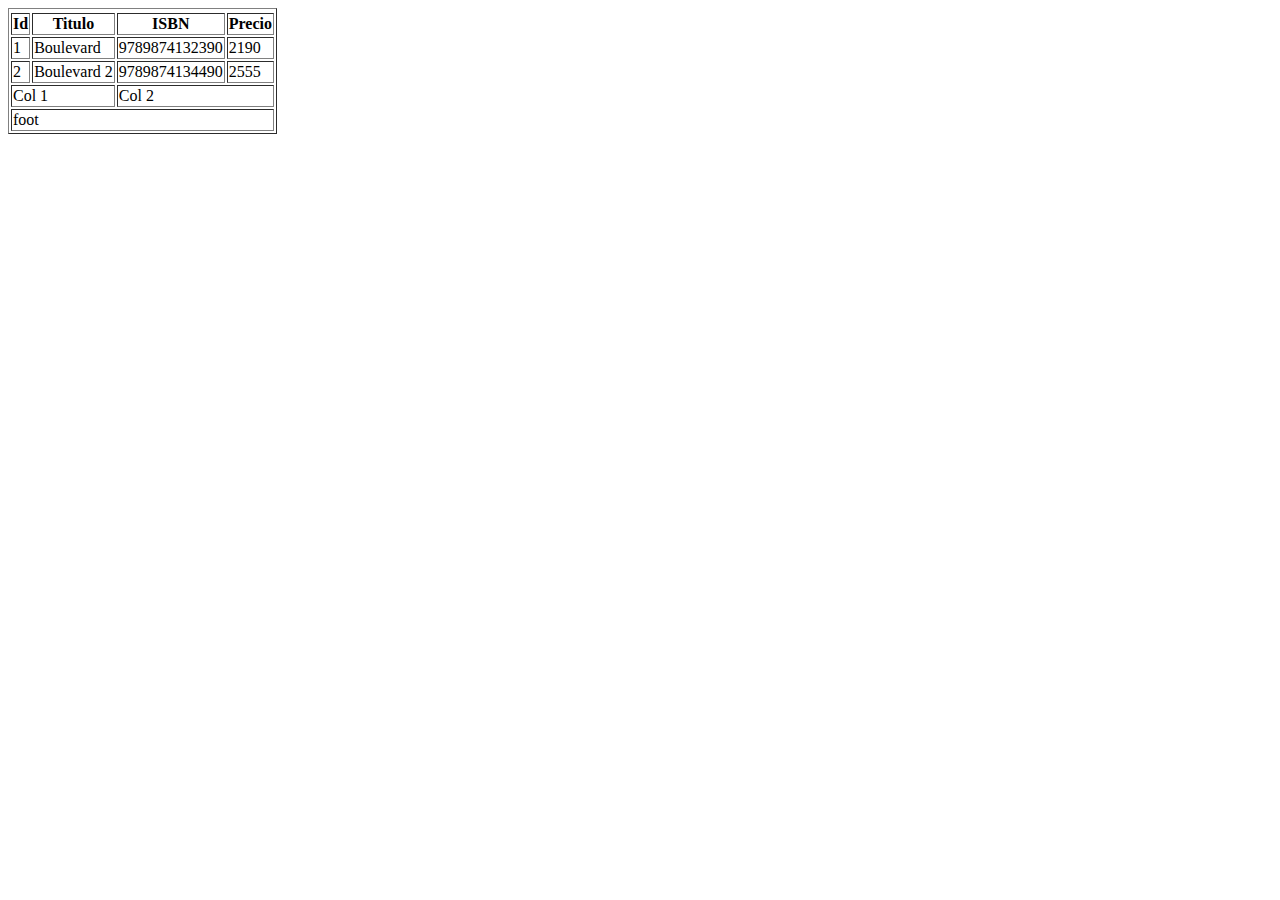
<file: Clase 4/index.html>
<!DOCTYPE html>
<!DOCTYPE html>
<html lang="en">
<head>
    <meta charset="UTF-8">
    <meta http-equiv="X-UA-Compatible" content="IE=edge">
    <meta name="viewport" content="width=device-width, initial-scale=1.0">
    <title>Clase 4</title>
</head>
<body>
    <!--Table-->
    <table border="1">
        <!--Titulos de las columnas-->
        <tr>
            <tr>
                <th>Id</th>
                <th>Titulo</th>
                <th>ISBN</th>
                <th>Precio</th>
            </tr>
        </tr>
        <tr>
            <td>1</td>
            <td>Boulevard</td>
            <td>9789874132390</td>
            <td>2190</td>
        </tr>
        <tr>
            <td>2</td>
            <td>Boulevard 2</td>
            <td>9789874134490</td>
            <td>2555</td>
        </tr>
        <tr>
            <td colspan="2">Col 1</td>
            <td colspan="2">Col 2</td>
        </tr>

        <foot>
            <td colspan="4">foot</td>
        </foot>
        <!--Filas de informacion-->

    </table>
</body>
</html>
</file>
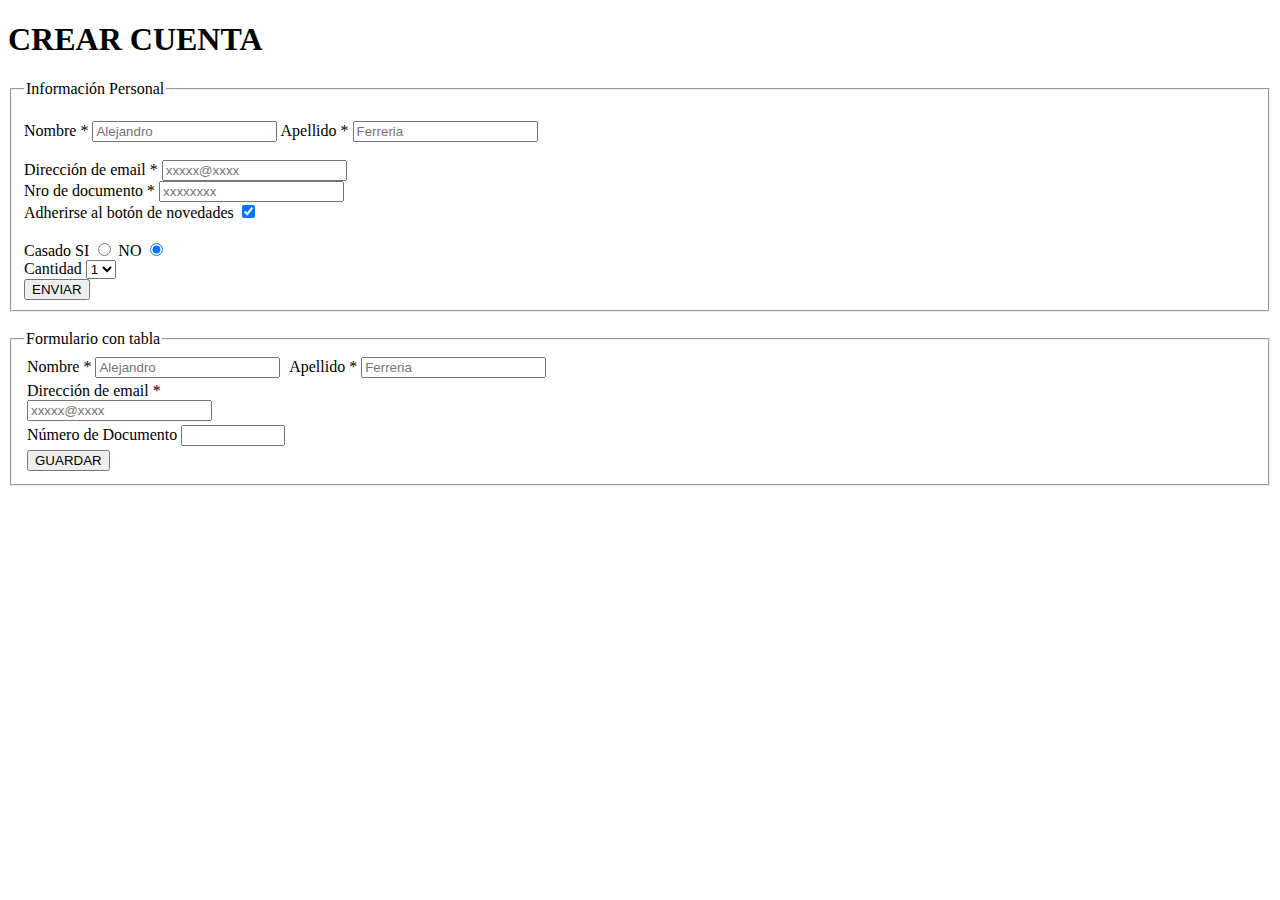
<file: Clase 5/index.html>
<!DOCTYPE html>
<html lang="en">
<head>
    <meta charset="UTF-8">
    <meta http-equiv="X-UA-Compatible" content="IE=edge">
    <meta name="viewport" content="width=device-width, initial-scale=1.0">
    <title>Clase5</title>
</head>
<body>
    <h1>CREAR CUENTA</h1>
    <fieldset>
        <legend>Informaci&oacute;n Personal</legend>
        <form action="../Clase 4/index.html" method="POST">
       
             <br>
             <label>Nombre *</label>
             <input type="text" name="nombre" placeholder="Alejandro">
             <label>Apellido *</label>
             <input type="text" name="apellido" placeholder="Ferreria">

             <br>
             <br>
             <label>Direcci&oacute;n de email *</label>
             <input type="email" name0="nombre"  placeholder="xxxxx@xxxx">
             <br>
             <label>Nro de documento *</label >
             <input type="text" name="numDoc" placeholder="xxxxxxxx">
             <br>
             <label>Adherirse al botón de novedades</label>
             <input type="checkbox" name="adn" value="SI" checked>
             <br> <br>
             <label>Casado</label>
             <span>SI</span>
             <input type="radio" name="casado" value="SI">
             <span>NO</span>
             <input type="radio" name="casado" value="NO" checked>
             <br>
             <label>Cantidad</label>
             <select>
                 <option Value="1">1</option>  
                 <option value="2">2</option>
                 <option value="3">3</option>
             </select>
             <br>
            
            
             <input type="submit" name="apellido" value="ENVIAR">



        </form>
    </fieldset>

    <br>
    <fieldset>
        <legend>
            Formulario con tabla
        </legend>
        <form></form>
            <table>
                <tr>
                    <td>
                        <label>Nombre *</label>
                        <input type="text" name="nombre" placeholder="Alejandro" maxlength="10">
                    </td>
                    <td>
                        <label>Apellido *</label>
                        <input type="text" name="apellido" placeholder="Ferreria">
                    </td>
                </tr>
                <tr>
                    <td colspan="5">
                        <label>Direcci&oacute;n de email *</label><br>
                        <input type="email" name0="nombre"  placeholder="xxxxx@xxxx">
                    </td>
                    
                </tr>
                <tr>
                    <td>
                        <label>N&uacute;mero de Documento</label>
                        <input type="number" name="DNI" min="1" max="99999999">
                    </td>
                </tr>
                <tr>
                    <td>
                        <input type="submit"  value="GUARDAR">
                    </td>
                </tr>
            </table>
        </form>
    </fieldset>

</body>
</html>
</file>
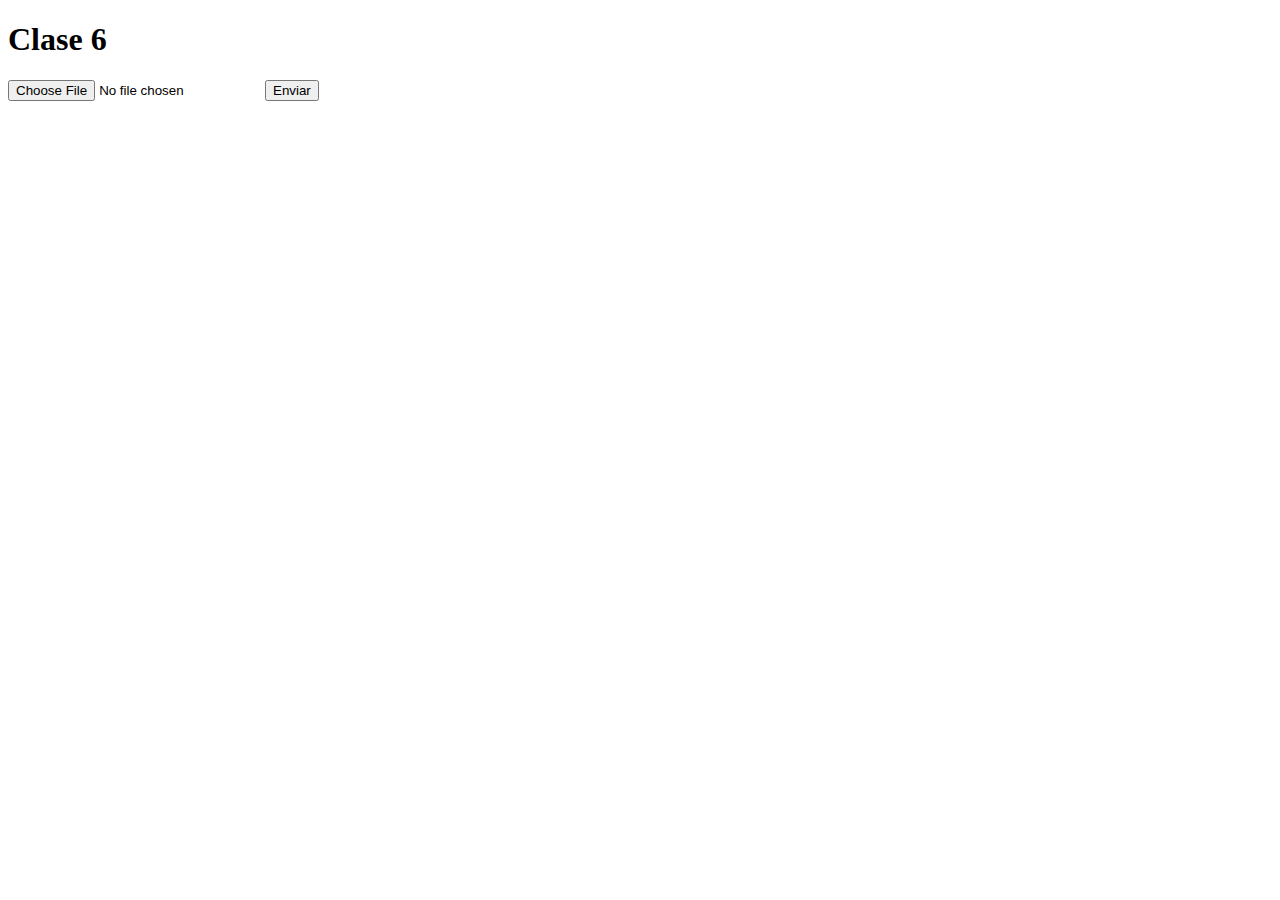
<file: Clase6/index.html>
<!DOCTYPE html>
<html lang="en">
<head>
    <meta charset="UTF-8">
    <meta http-equiv="X-UA-Compatible" content="IE=edge">
    <meta name="viewport" content="width=device-width, initial-scale=1.0">
    <title>Document</title>
</head>
<body>
    <main>
        <section>
            <h1>
                Clase 6
            </h1>
            <form action="AlguienDeJava.html">
                <input type="file" name="dni frente">
                
                <input type="submit" Value="Enviar">
            </form>
        </section>
    </main>
    
</body>
</html>
</file>
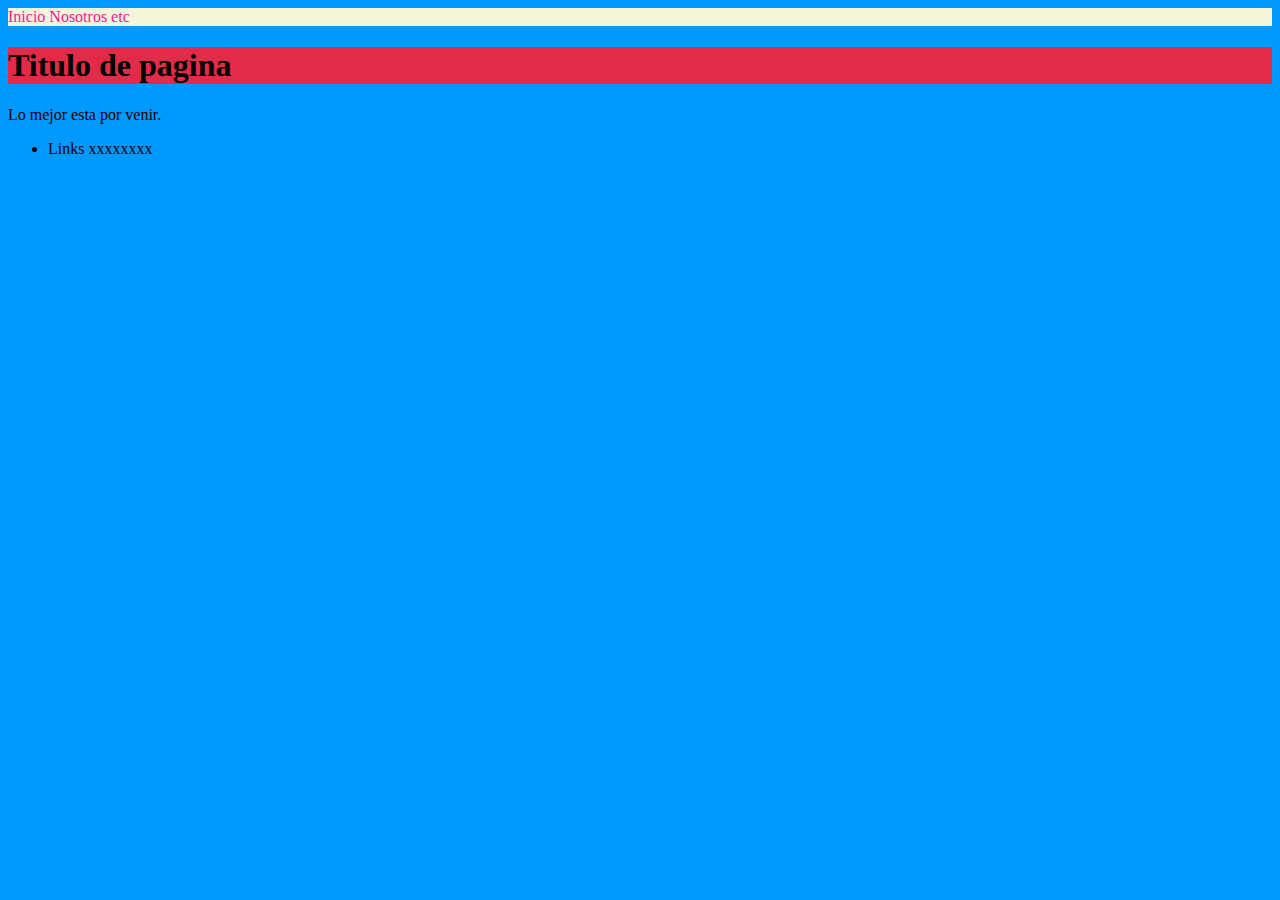
<file: Clase7/index.html>
<!DOCTYPE html>
<html lang="en">
<head>
    <meta charset="UTF-8">
    <meta http-equiv="X-UA-Compatible" content="IE=edge">
    <meta name="viewport" content="width=device-width, initial-scale=1.0">
    <title>Document</title>
    <style>
        /* Esto es un comentario CSS*/
        body{ background-color: aqua;
        }
    </style>
    <!-- Incluyo archivo externo de estilos css-->
    <link rel="stylesheet" href="./css/style.css">
</head>
<body style= "background-color: rgb(0, 153, 255);">
    <header>
        <nav id="nav" >
            <a class="links" href="">Inicio</a>
            <a class="links" href="">Nosotros</a>
            <a class="links" href="">etc</a>
            
        </nav>
    </header>
    <main>
        <section id="idSection">
            <h1>
                Titulo de pagina
            </h1>
        </section>
        <section>
            <p>Lo mejor esta por venir.</p>
            <ul>
                <li>
                    <a>Links xxxxxxxx</a>
                </li>
            </ul>
        </section>   
        
    </main>
</body>
</html>
</file>
<file: Clase7/css/style.css>
/**{background-color: blue;}*/
/* Esto es un comentario CSS*/
body{ background-color: aqua;
}

/* Estilos por id*. Se usa # y el identificador */
#idSection{background-color: rgb(226, 43, 73);}
#nav{background-color: beige}

/* Estilos por clases. Se usa . y el identificador */
.links{color:deeppink}

/*selector etiqueta*/
a{text-decoration: none;}
</file>
